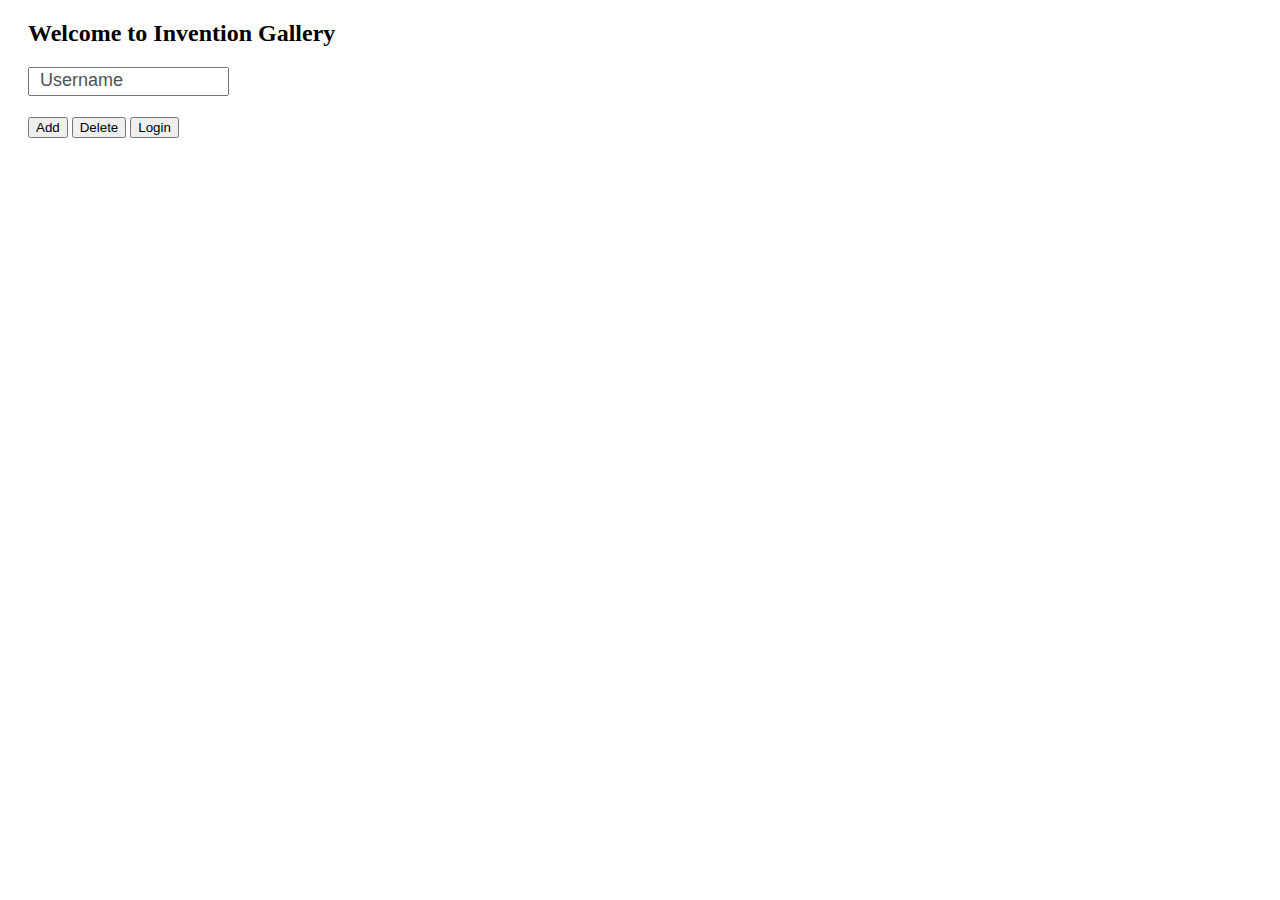
<file: index.html>
<!DOCTYPE html>
<html>
<head>
    <meta content="text/html;charset=utf-8" http-equiv="Content-Type">
    <meta content="utf-8" http-equiv="encoding">
    <title>Invention Gallery</title>
    <link rel="stylesheet" href="./styles/style.css" type="text/css"/>
    <script src="https://s3.amazonaws.com/stitch-sdks/js/bundles/4.6.0/stitch.js"></script>

</head>

<body>

    <div class="login-form">
        <h2>Welcome to Invention Gallery</h2>

        <input type="text" id="name" class="input-name" placeholder="Username" >
        <h1></h1>    
        <button class="button" onclick="addUser()" value="addUser">Add</button>
        <button class="button" onclick="deleteUser()" value="deleteUser">Delete</button>
        <button class="button" onclick="login()" value="login">Login</button>
        
    </div>


    <script>
        const client = stitch.Stitch.initializeDefaultAppClient('hw2-app-kktvp');
        const db = client.getServiceClient(stitch.RemoteMongoClient.factory, 'mongodb-atlas').db('ceng495_hw2_db');
      
        client.auth.loginWithCredential(new stitch.AnonymousCredential()).then(user =>
          db.collection('users').find({owner_id: client.auth.user.id}, { limit: 100}).asArray()
        ).then(docs => {
            console.log("Connected to Stitch App")
        }).catch(err => {
          console.error(err)
        });
    </script>

    <script>

        function addUser(){
            db.collection('users').findOne({user_name: document.getElementById("name").value}).then(function(result){
                if(result != null){
                    alert("User already exists.");              
                }
                else if(document.getElementById("name").value === ""){
                    alert("Enter a valid username.");                      
                }
                else{
                    db.collection('users').insertOne({user_name: document.getElementById("name").value, inventions: []});
                    alert("User is added.");
                }
            });
        }
    
        function deleteUser(){
            var myDocument = db.collection('users').findOne({user_name: document.getElementById("name").value});
            myDocument.then(function(result){
                if(result != null){
                    client.auth.loginWithCredential(new stitch.AnonymousCredential()).then(user =>
                    db.collection('users').deleteOne({user_name: document.getElementById("name").value})
                    .catch(err => {
                    console.error(err)
                    }));
                    alert("User is deleted.");              
                }
                else{
                    alert("Cannot find user.");
                }
            });
        }
    
        function login(){
            const loginName = document.getElementById("name").value;
            document.getElementById("name").value = "";
            var myDocument = db.collection('users').findOne({user_name: loginName});
        
            myDocument.then(function(result){
                if(result != null){
                    loadUrl("./user.html?name=" + loginName);
                }
                else{
                    alert("User doesn't exist.");
                }
            });
        }
    
        function loadUrl(newLocation){
            window.location = newLocation;
            return false;
        }
    
    </script>

</body>
</html>
</file>
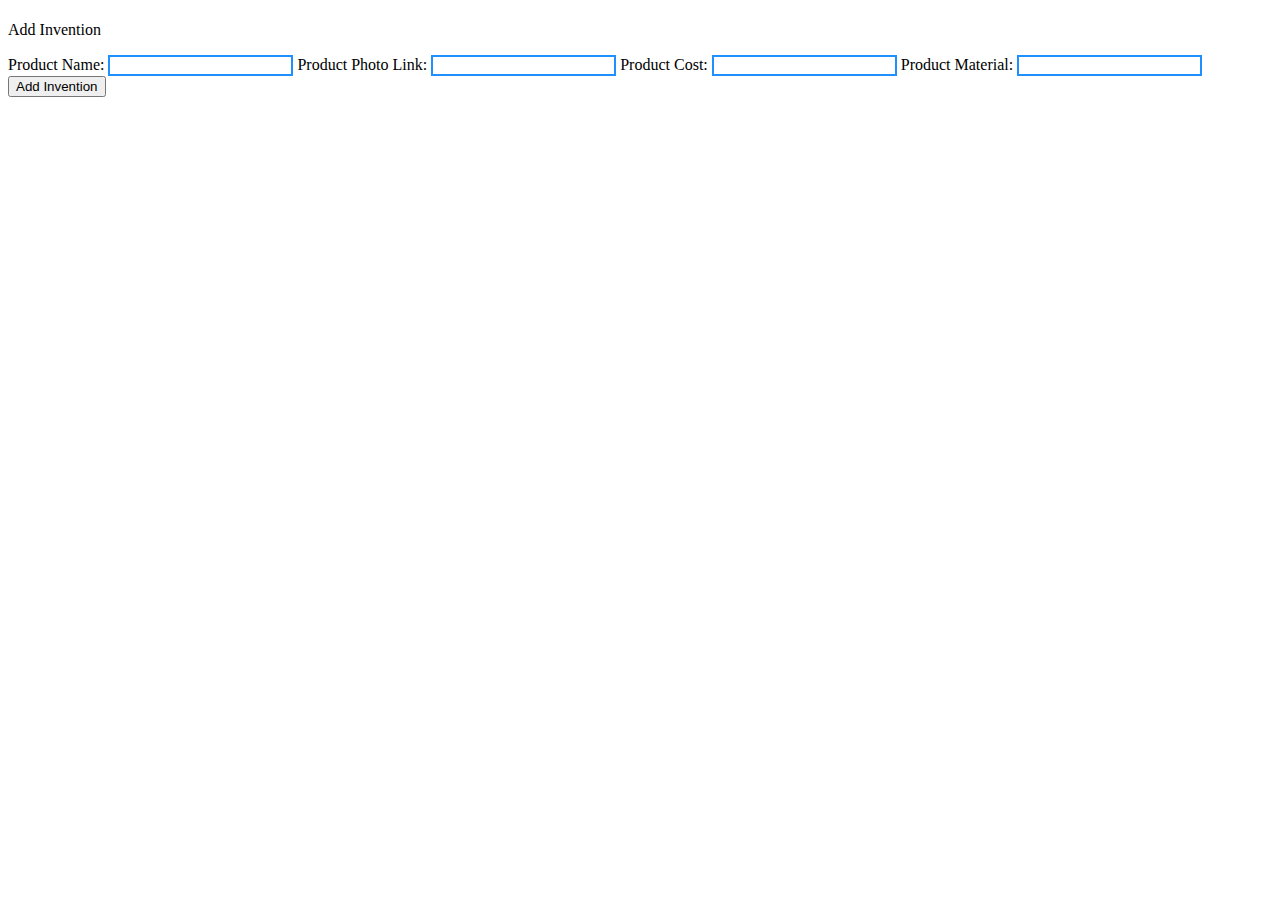
<file: user.html>
<!DOCTYPE html>
<html>
<head>
    <meta content="text/html;charset=utf-8" http-equiv="Content-Type">
    <meta content="utf-8" http-equiv="encoding">
    <title>Invention Gallery Profile</title>
    <script src="https://s3.amazonaws.com/stitch-sdks/js/bundles/4.6.0/stitch.js"></script>
</head>

<body>

    <h1 id="username"></h1>

    <div>
      <p>Add Invention</p>
      
      Product Name: <input type="text" style="border:2px solid DodgerBlue;" id="productName" >
      Product Photo Link: <input type="text" style="border:2px solid DodgerBlue;" id="productPhoto" >
      Product Cost: <input type="text" style="border:2px solid DodgerBlue;" id="productCost" >
      Product Material: <input type="text" style="border:2px solid DodgerBlue;" id="productMaterial" >
      
      <button class="button" onclick="addInvention()" value="addInvention">Add Invention</button>
    </div>
    
    <script>
      const client = stitch.Stitch.initializeDefaultAppClient('hw2-app-kktvp');
      const db = client.getServiceClient(stitch.RemoteMongoClient.factory, 'mongodb-atlas').db('ceng495_hw2_db');
      const name = (new URL(window.location.href)).searchParams.get("name");
      const criteria = {user_name: name}

      document.getElementById('username').innerHTML = name;
    </script>
    
    <script>
      function addInvention(){
        var myDocument = db.collection('users').findOne(criteria);
        myDocument.then(function(result){

          if(result != null){

            var products = result.inventions;
            var new_product = {productName: document.getElementById("productName").value, productPhoto: document.getElementById("productPhoto").value
            , productCost: document.getElementById("productCost").value, productMaterial: document.getElementById("productMaterial").value, 
            ratings: [], totalRating: 0};

            products.push(new_product);
            var updateStore = {inventions: products};
            
            db.collection('users').updateOne(criteria,{$set: updateStore});
            console.log("New item added.")
          }
        });
      }
    </script>

</body>

</html>
</file>
<file: styles/style.css>
.login-form{
    margin-left: 20px;
}

.input-name{
    padding: 5px 10px;
}

.add-invention{
    margin-top: 20px;
}

#product-img{
    height: 200px;
    width: auto;
}

.product-img{
    height: 200px;
    width: auto;
}

#product{
    margin: 25px;
}

#product-text{
    text-align: center;
}
#product-text:hover{
    cursor: pointer;
    color: rgb(119, 41, 41);
}

#allInventions{
    display: flex;
}

p{
    color: rgb(212, 66, 66);
    font-size: 24px;
    font-weight: 400 ;
}
::placeholder{
    color: rgb(77, 82, 87);
    font-size: 18px;
}
</file>
